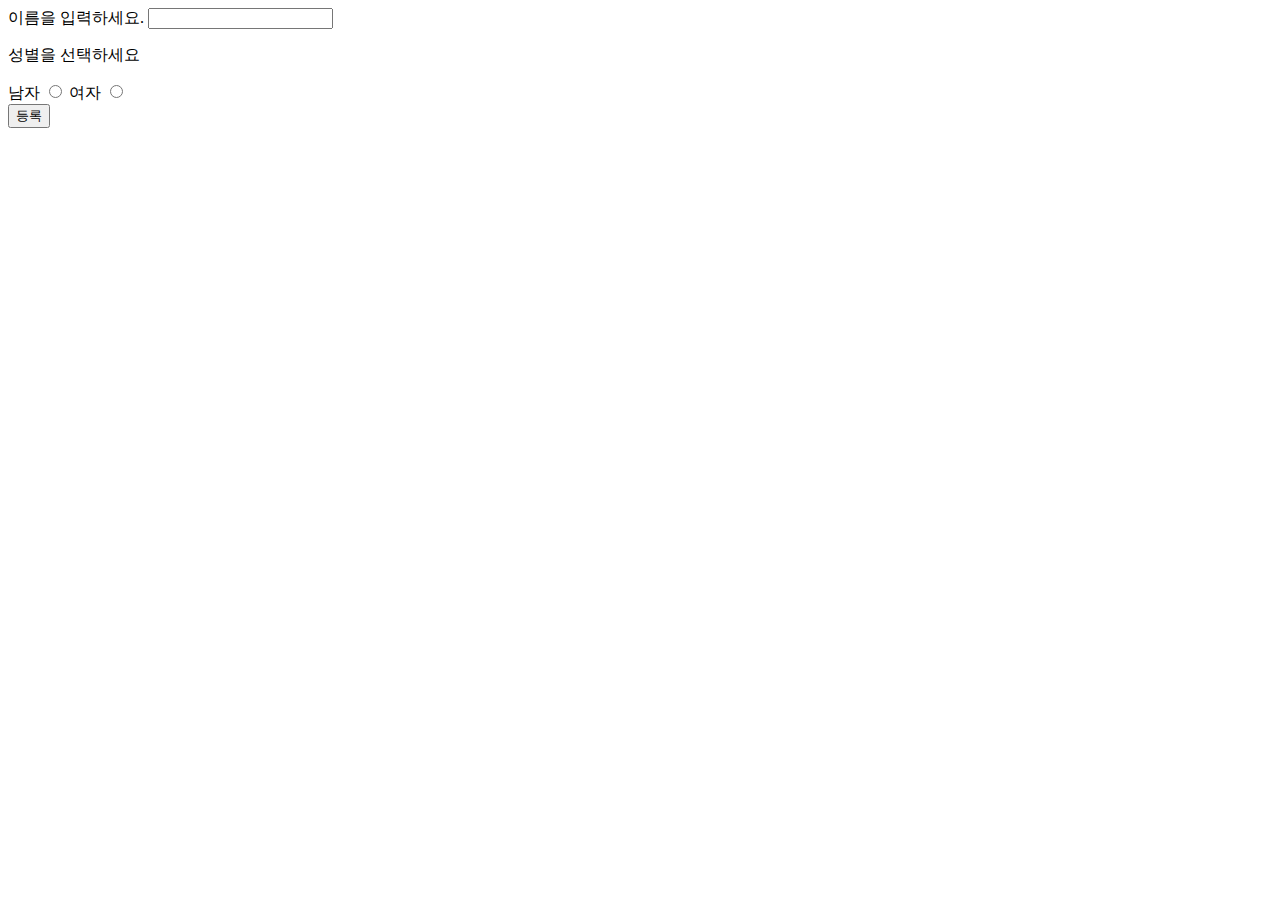
<file: src/main/resources/templates/selectGender.html>
<!DOCTYPE html>
<html xmlns:th="http://www.thymeleaf.org">
<body>
  <div class="container">
      <form action="/new/test" method="post">

        <label for="name">이름을 입력하세요.</label>
          <input type="text" id="name" name="name">

        <div>
          <p>성별을 선택하세요</p>
        <label for="male">남자</label>
          <input type="radio" id="male" name="gender" value="male">
        <label for="female">여자</label>
          <input type="radio" id="female" name="gender" value="female">
        </div>

        <button type="submit">등록</button>

      </form>
  </div>
</body>
</html>
</file>
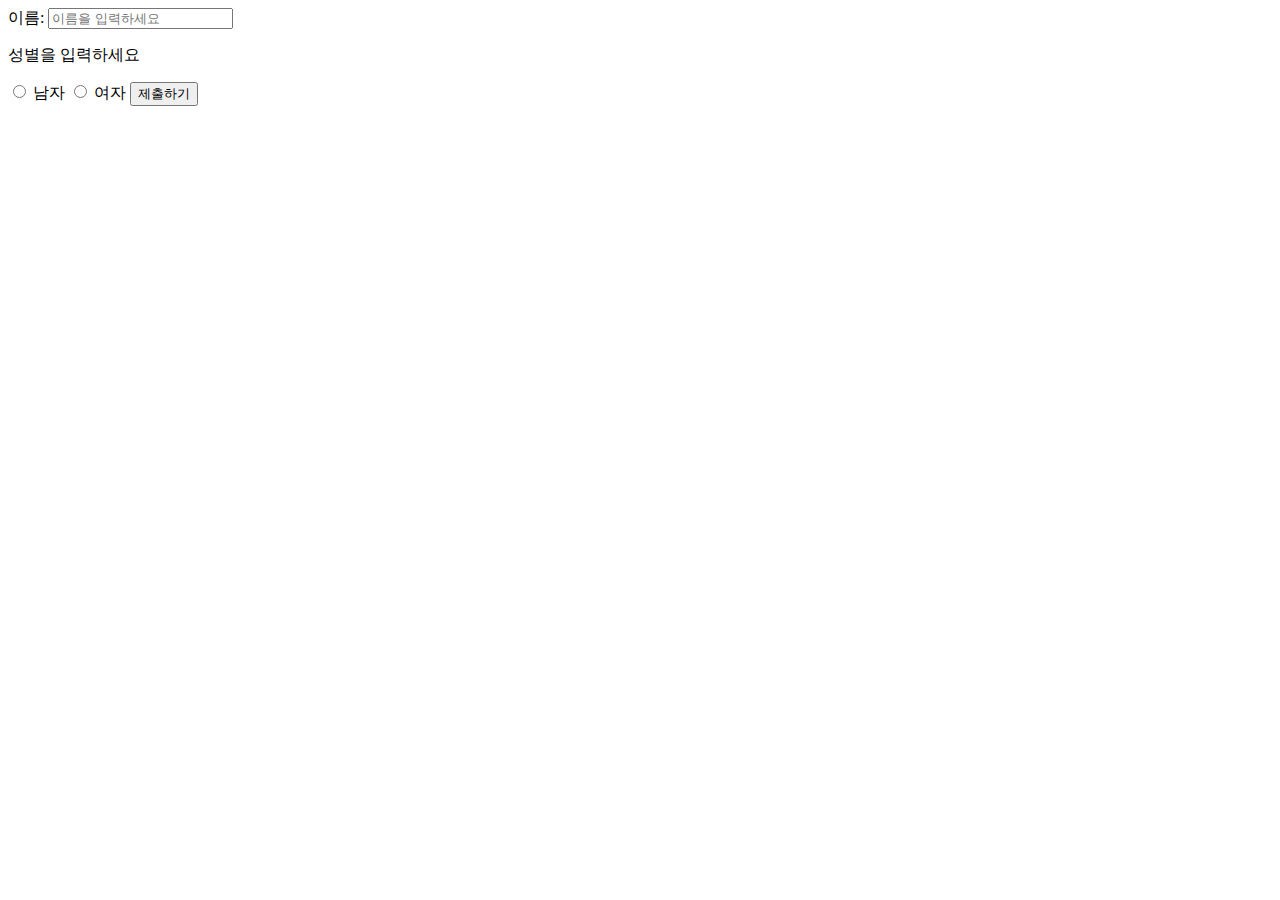
<file: src/main/resources/templates/testerInfo.html>
<!DOCTYPE html>
<html xmlns:th="http://www.thymeleaf.org">
<body>
<div class="container">
  <form action="/new/test" method="post" th:object="${tester}">

    <label for="name">이름:</label>
      <input type="text" name="name" id="name" placeholder="이름을 입력하세요">


    <p>성별을 입력하세요</p>
    <label>
      <input type = "radio" name="gender" value="MALE"> 남자
    </label>
    <label>
      <input type = "radio" name="gender" value="FEMALE"> 여자
    </label>
    <button type="submit">제출하기</button>

  </form>
</div>
</body>
</html>
</file>
